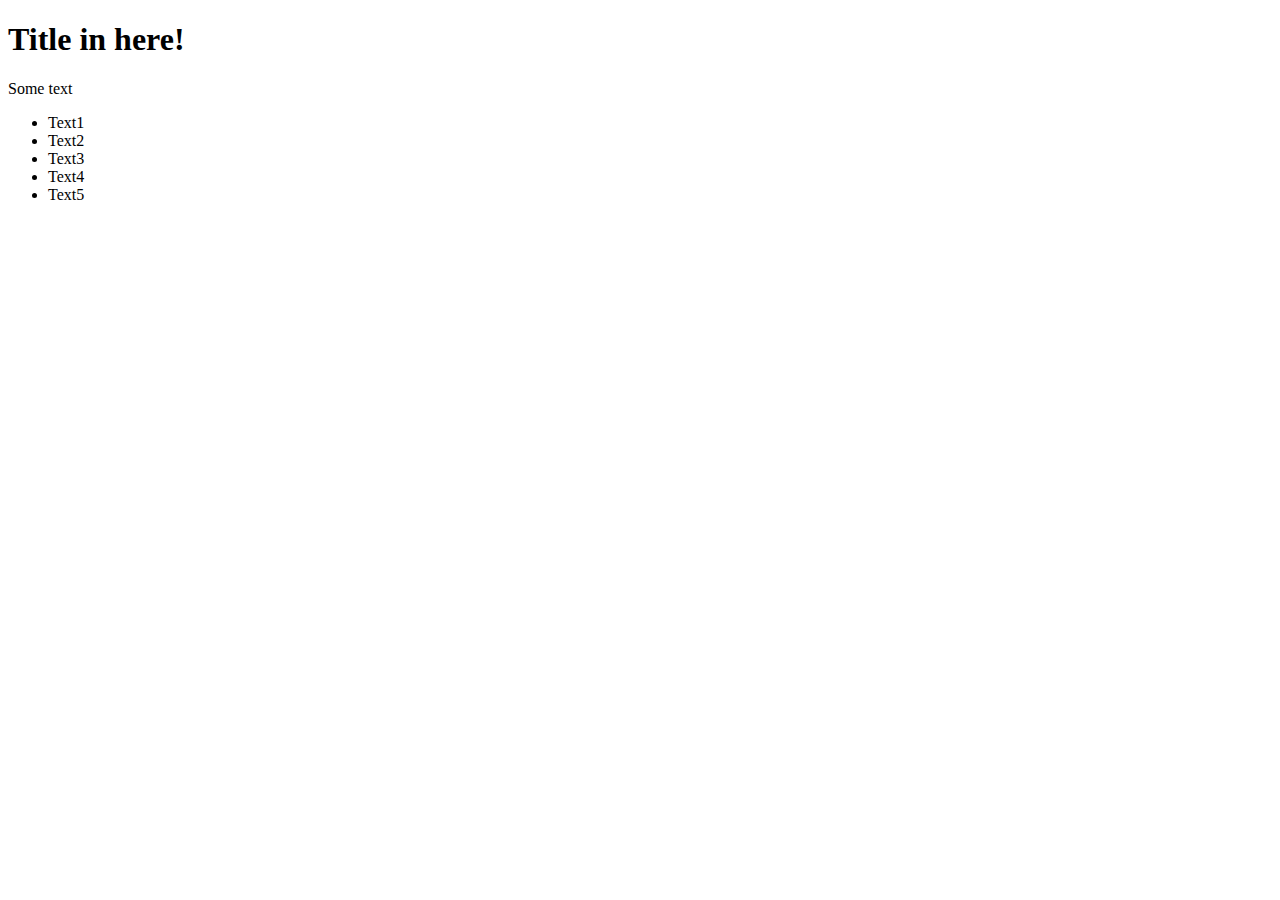
<file: sometext.html>
<!DOCTYPE html>
<html>
    <head>
        <meta charset="utf-8">
        <title></title>
    </head>
    <body>
        <div class="">
            <h1>Title in here!</h1>
            <p>
                Some text

            </p>

            <ul>
                <li class="item1">Text1</li>
                <li class="item2">Text2</li>
                <li class="item3">Text3</li>
                <li class="item4">Text4</li>
                <li class="item5">Text5</li>
            </ul>
        </div>

    </body>
</html>
</file>
